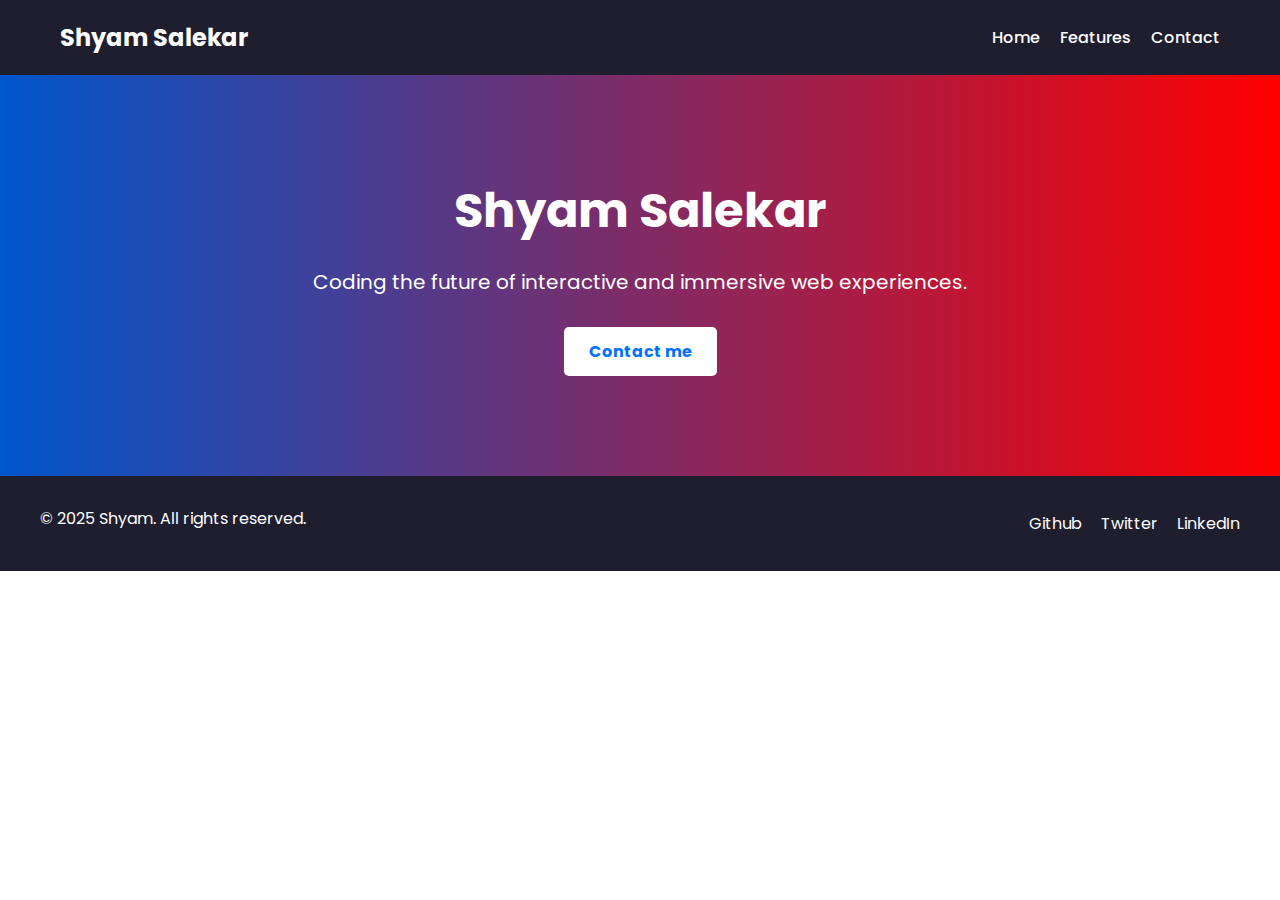
<file: index.html>
<!DOCTYPE html>
<html lang="en">
  <head>
    <meta charset="UTF-8" />
    <meta name="viewport" content="width=device-width, initial-scale=1.0" />
    <title>Landing Page</title>
    <link rel="stylesheet" href="style.css" />
    <link
      href="https://fonts.googleapis.com/css2?family=Poppins&display=swap"
      rel="stylesheet"
    />
  </head>
  <body>
    <!-- Header -->
    <header>
      <div class="container">
        <div class="logo">Shyam Salekar</div>
        <nav class="nav">
          <ul>
            <li><a href="#">Home</a></li>
            <li><a href="#">Features</a></li>
            <li><a href="contact.html">Contact</a></li>
          </ul>
        </nav>
      </div>
    </header>
    <!-- Hero Section -->
    <section class="hero">
      <div class="hero-content">
        <h1>Shyam Salekar</h1>
        <p>Coding the future of interactive and immersive web experiences.</p>
        <a href="contact.html" class="cta-btn">Contact me</a>
      </div>
    </section>
    <!-- Footer -->
    <footer>
      <div class="footer-container">
        <p>© 2025 Shyam. All rights reserved.</p>
        <div class="socials">
          <a href="https://github.com/ShyamSalekar" target="_blank">Github</a>
          <a href="https://x.com/Salekar_Shyam" target="_blank">Twitter</a>
          <a href="https://linkedin.com/in/shyamsalekar" target="_blank"
            >LinkedIn</a
          >
        </div>
      </div>
    </footer>
  </body>
</html>
</file>
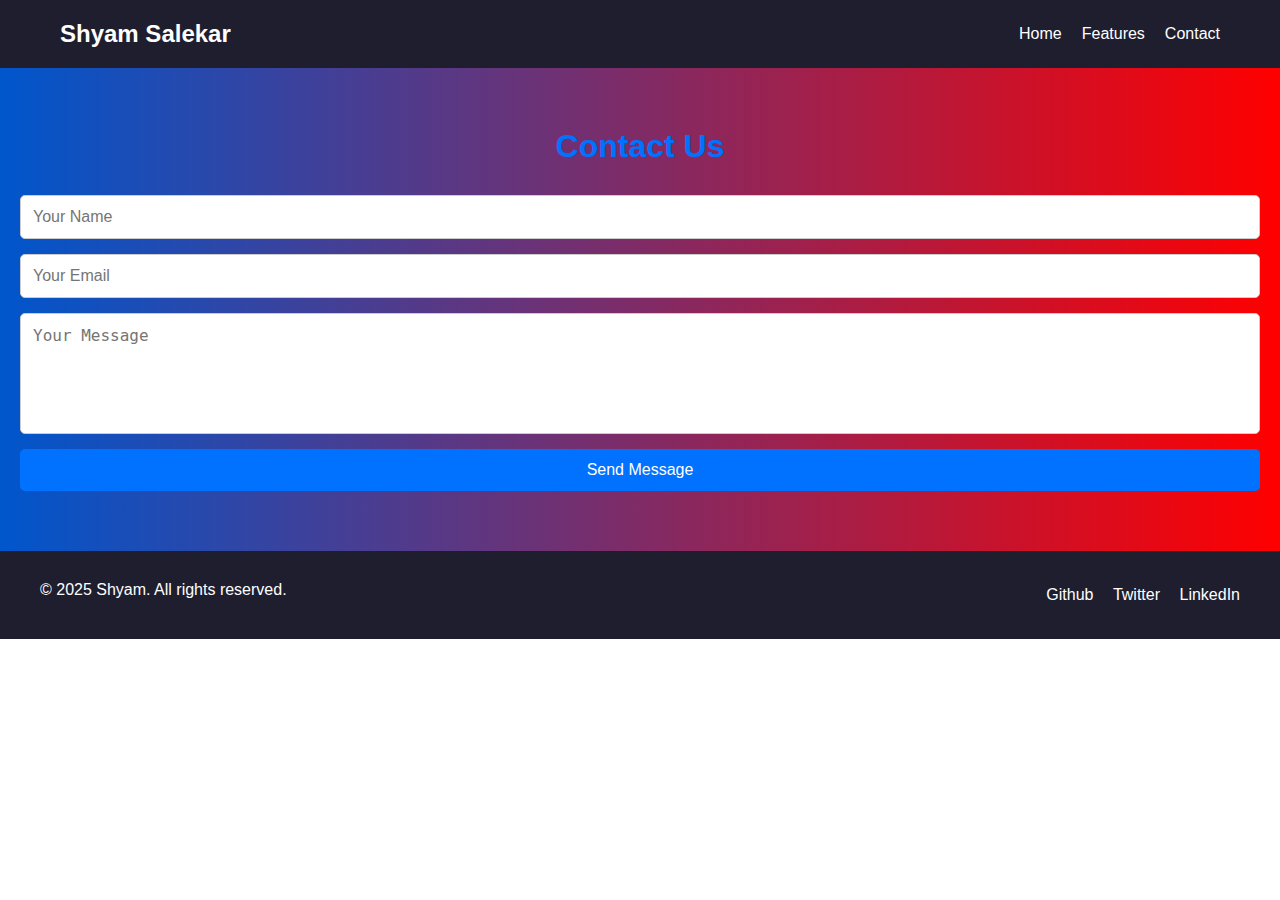
<file: contact.html>
<!DOCTYPE html>
<html lang="en">
  <head>
    <meta charset="UTF-8" />
    <meta name="viewport" content="width=device-width, initial-scale=1.0" />
    <title>Contact Me</title>
    <link rel="stylesheet" href="style.css" />
  </head>
  <body>
    <!-- Header -->
    <header>
      <div class="container">
        <div class="logo">Shyam Salekar</div>
        <nav class="nav">
          <ul>
            <li><a href="index.html">Home</a></li>
            <li><a href="#">Features</a></li>
            <li><a href="contact.html">Contact</a></li>
          </ul>
        </nav>
      </div>
    </header>
    <!-- Contact Section -->
 <section class="contact">
    <h2>Contact Us</h2>
    <form>
      <input type="text" placeholder="Your Name" required minlength="3" />
      <input type="email" placeholder="Your Email" required />
      <textarea rows="5" placeholder="Your Message" required></textarea>
      <button type="submit">Send Message</button>
    </form>
  </section>
    <!-- Footer -->
    <footer>
      <div class="footer-container">
        <p>© 2025 Shyam. All rights reserved.</p>
        <div class="socials">
          <a href="https://github.com/ShyamSalekar" target="_blank">Github</a>
          <a href="https://x.com/Salekar_Shyam" target="_blank">Twitter</a>
          <a href="https://linkedin.com/in/shyamsalekar" target="_blank">LinkedIn</a>
        </div>
      </div>
    </footer>
  </body>
</html>
</file>
<file: style.css>
* {
  margin: 0;
  padding: 0;
  box-sizing: border-box;
}

html {
  scroll-behavior: smooth;
}

body {
  font-family: "Poppins", sans-serif;
}

/*------------------- Header ------------------*/
:root {
  --primary-color: #0072ff;
  --dark-bg: #1e1e2f;
  --hover-color: #00d1b2;
}

header {
  background-color: #1e1e2f;
  background-color: var(--dark-bg);
  padding: 20px 0;
  color: white;
}

.container {
  max-width: 1200px;
  margin: 0 auto;
  padding: 0 20px;
  display: flex;
  justify-content: space-between;
  align-items: center;
}

.logo {
  font-size: 24px;
  font-weight: bold;
}

.nav ul {
  list-style: none;
  display: flex;
  gap: 20px;
}

.nav a {
  color: white;
  text-decoration: none;
  font-weight: 500;
}

.nav a:hover {
  color: #00d1b2;
}

/*-------------- Hero Section -----------------*/

.hero {
  background: linear-gradient(to right, #0056cc, #ff0000);
  color: white;
  padding: 100px 20px;
  display: flex;
  justify-content: center;
  align-items: center;
  text-align: center;
}

.hero-content {
  max-width: 800px;
}

.hero h1 {
  font-size: 48px;
  margin-bottom: 20px;
}

.hero p {
  font-size: 20px;
  margin-bottom: 30px;
}

.cta-btn {
  display: inline-block;
  padding: 12px 25px;
  background-color: white;
  color: var(--primary-color);
  color: #0072ff;
  font-weight: bold;
  border-radius: 5px;
  text-decoration: none;
  transition: background-color 0.3s ease;
}

.cta-btn:hover {
  background-color: #e0e0e0;
}

/*-------------- Footer ----------------*/

footer {
  background-color: #1e1e2f;
  color: white;
  padding: 30px 20px;
}

.footer-container {
  max-width: 1200px;
  margin: auto;
  display: flex;
  justify-content: space-between;
  align-items: center;
  flex-wrap: wrap;
}

.footer-container p {
  margin-bottom: 10px;
}

.socials a {
  color: white;
  margin-left: 15px;
  text-decoration: none;
}

.socials a:hover {
  color: #00d1b1;
}

/* --------------media queries ---------------- */
@media (max-width: 768px) {
  .container,
  .footer-container {
    flex-direction: column;
    text-align: center;
  }

  .nav ul {
    flex-direction: column;
    gap: 10px;
    margin-top: 15px;
    padding: 0;
    align-items: center;
  }

  .hero-content {
    text-align: center;
    padding: 0 20px;
  }

  .hero h1 {
    font-size: 36px;
  }

  .hero p {
    font-size: 18px;
  }

  .cta-btn {
    padding: 10px 20px;
    font-size: 14px;
  }

  .socials a {
    display: inline-block;
    margin: 0 5px;
  }
}

/* ------------ Contact Page Css --------------------- */
/* Contact Section */
.contact {
  background: linear-gradient(to right, #0056cc, #ff0000);
  color: white;
  padding: 60px 20px;
  text-align: center;
}

.contact h2 {
  margin-bottom: 30px;
  font-size: 32px;
  color: #0072ff;
}

.contact form {
  display: flex;
  flex-direction: column;
  gap: 15px;
}

.contact input,
.contact textarea {
  padding: 12px;
  border: 1px solid #ccc;
  border-radius: 5px;
  font-size: 16px;
  resize: none;
}

.contact button {
  padding: 12px;
  background-color: #0072ff;
  color: white;
  font-size: 16px;
  border: none;
  border-radius: 5px;
  cursor: pointer;
  transition: background-color 0.3s ease;
}

.contact button:hover {
  background-color: #0056cc;
}
</file>
